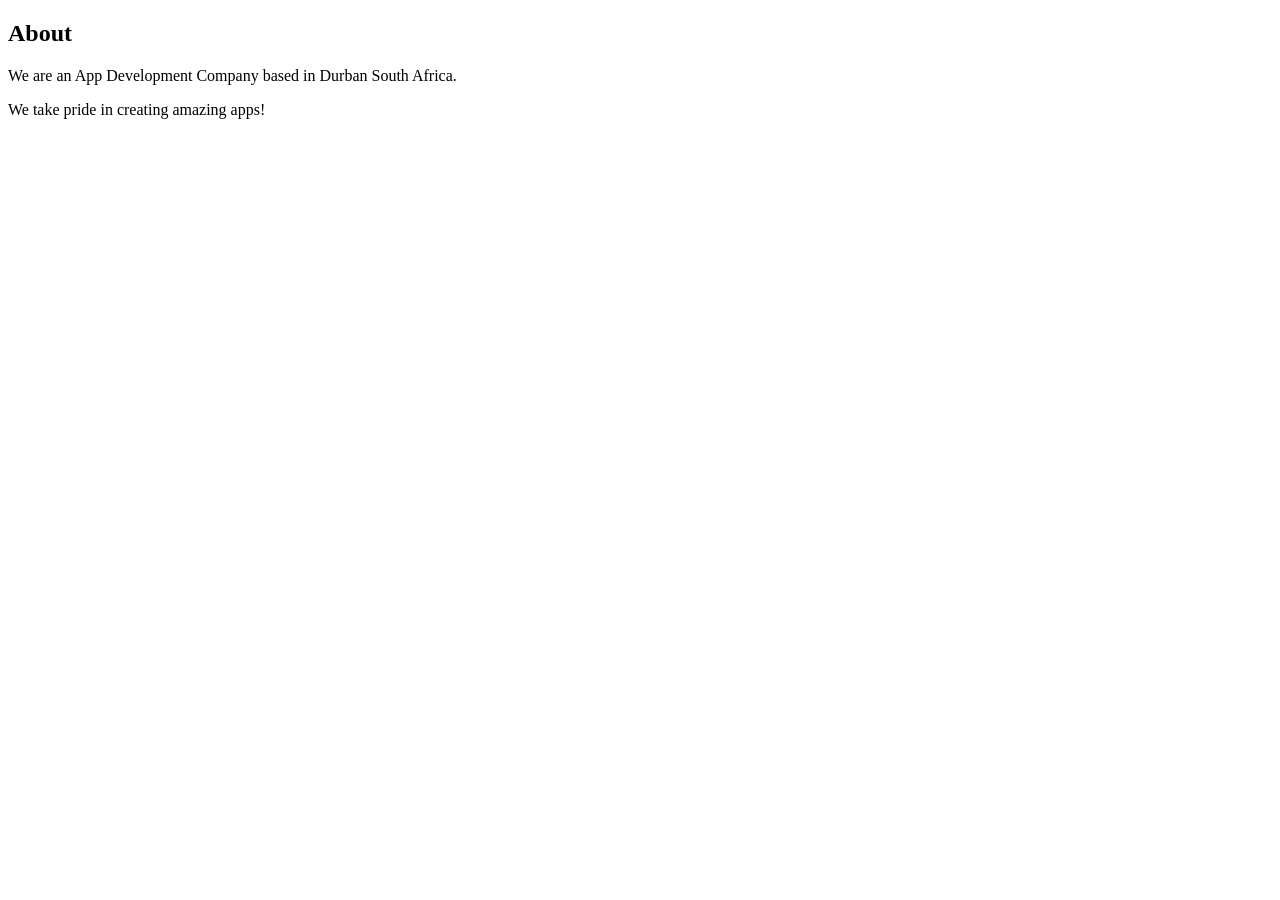
<file: about.html>
<!DOCTYPE html>
<html>
     <head>
          <link rel="stylesheet" href="style.css">
     </head>

     <body>
          <h2>About</h2>
          <p>We are an App Development Company based in Durban South Africa.</p>
        <p>We take pride in creating amazing apps!</p> 
          </div>
              
     </body>
</html>
</file>
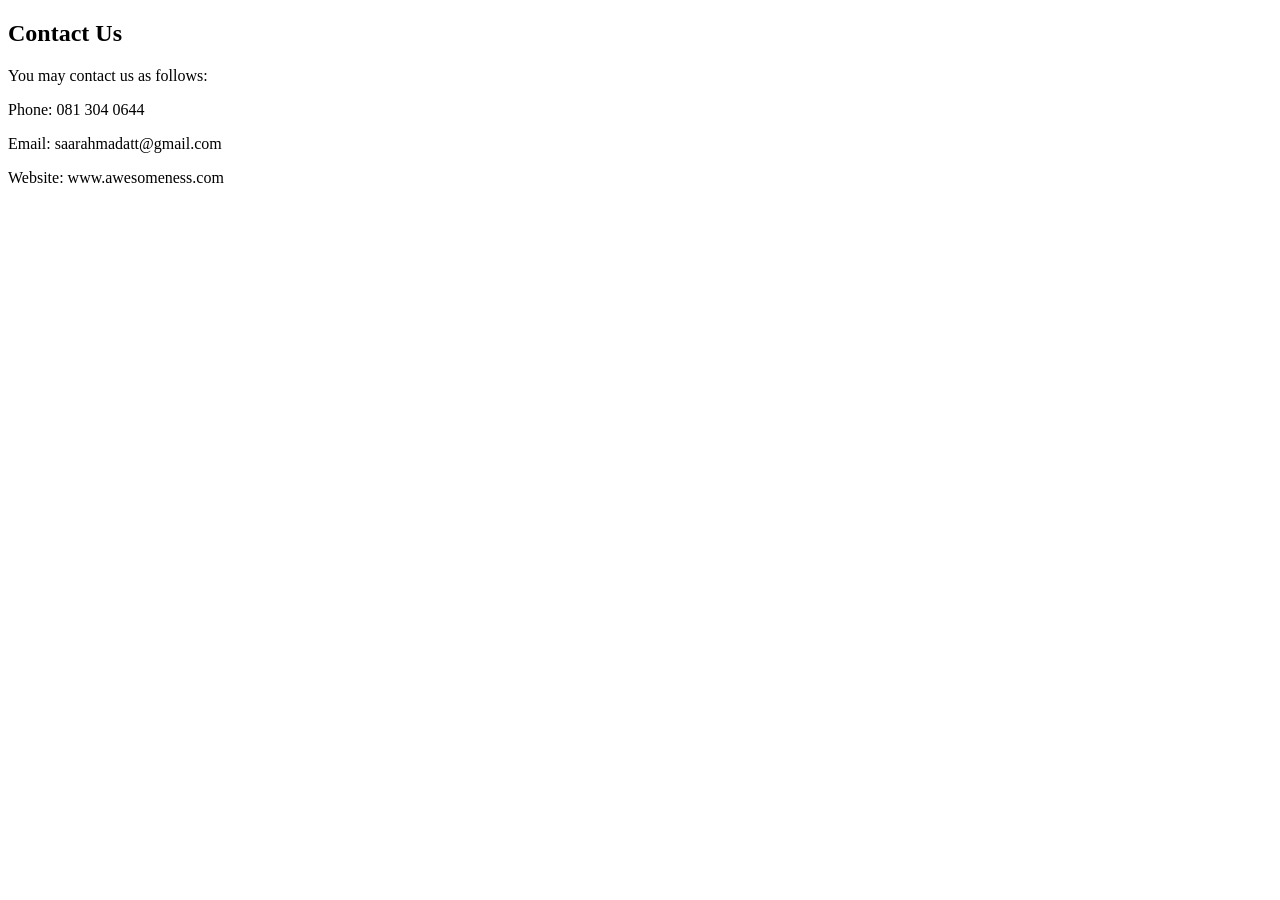
<file: contact.html>
<!DOCTYPE html>
<html>
     <head>
          <link rel="stylesheet" href="style.css">
     </head>

     <body>
          <h2>Contact Us</h2>
          <p>You may contact us as follows:</p>
        <p>Phone: 081 304 0644</p>
        <p>Email: saarahmadatt@gmail.com</p>
        <p>Website: www.awesomeness.com</p>
          </div>        
     </body>
</html>
</file>
<file: style.css>
.gallery img{
        width: 100%;
 }

 #menu{
      width:100%;
      height:40px;
      background-color: cornflowerblue;
      padding-top: 12px;
}

#menu a{
      color:#ffffff;
      font-family: Helvetica, sans-serif;
      font-size: 18px;
      text-decoration:none;
      font-weight: 800px;
      
      padding-left: 20px;
      padding-right: 20px;
}

#menu a:hover{
       color: #5077bd;
}
</file>
